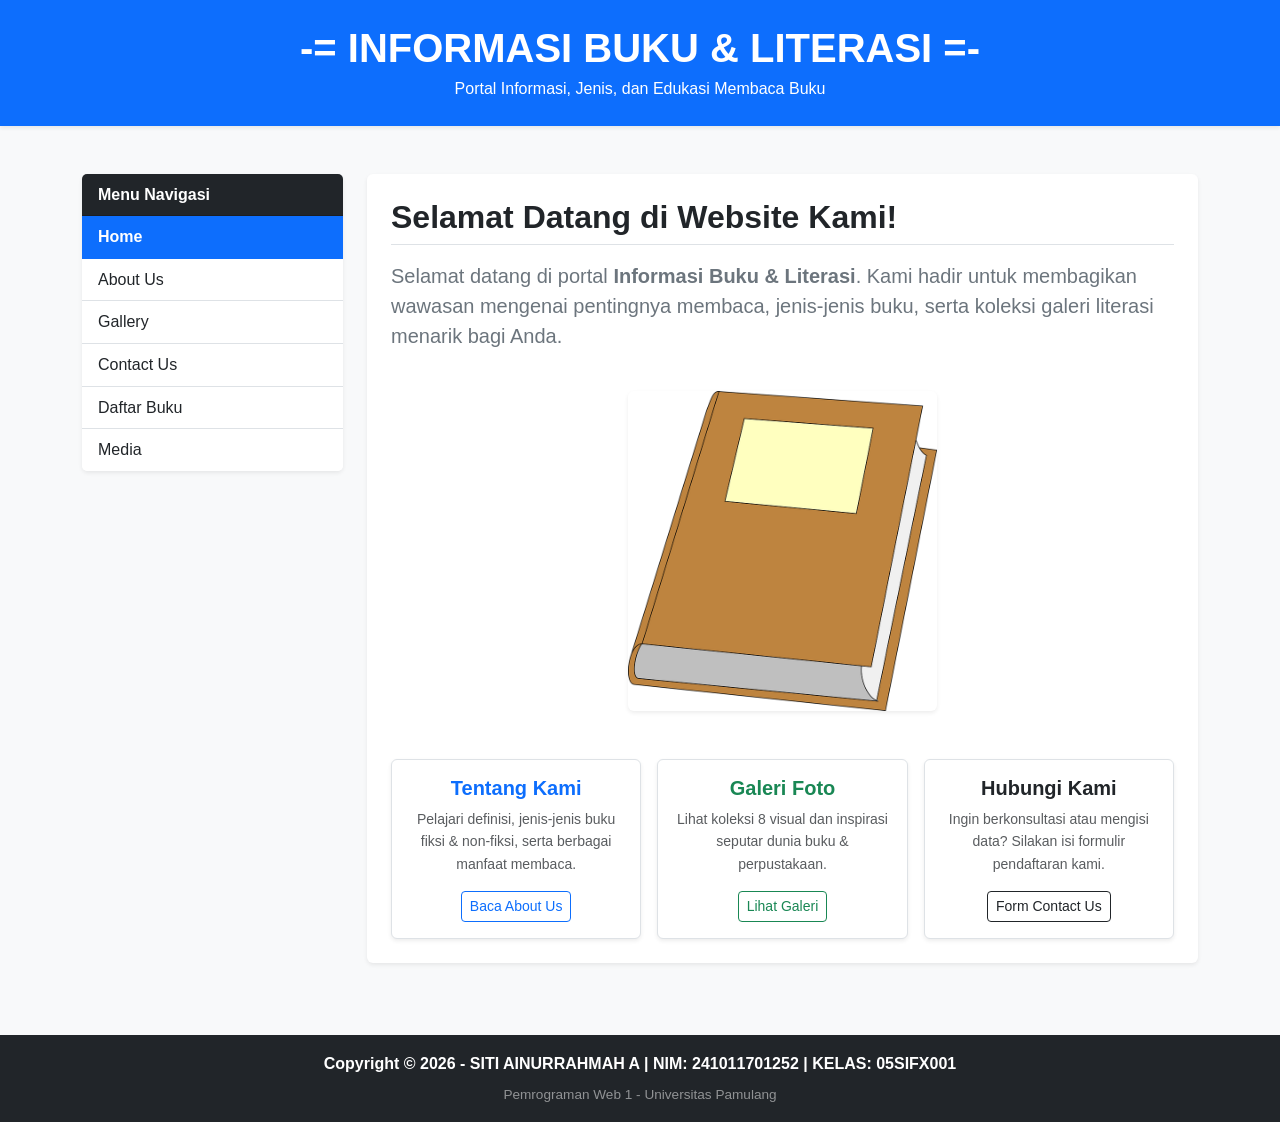
<file: index.html>
<!DOCTYPE html>
<html lang="id">
<head>
    <meta charset="UTF-8">
    <meta name="viewport" content="width=device-width, initial-scale=1.0">
    <title>Home - Informasi Buku & Literasi</title>
  <link href="https://cdn.jsdelivr.net/npm/bootstrap@5.2.3/dist/css/bootstrap.min.css" rel="stylesheet">
    <link rel="stylesheet" href="style.css">
</head>
<body class="bg-light">

    <!-- Banner Header -->
    <header class="bg-primary text-white text-center py-4 mb-4 shadow-sm">
        <div class="container">
            <h1 class="fw-bold mb-1">-= INFORMASI BUKU & LITERASI =-</h1>
            <p class="lead mb-0 fs-6">Portal Informasi, Jenis, dan Edukasi Membaca Buku</p>
        </div>
    </header>

    <div class="container my-4">
        <div class="row g-4">

            <aside class="col-lg-3 col-md-4">
                <div class="card shadow-sm border-0">
                    <div class="card-header bg-dark text-white fw-bold">
                        Menu Navigasi
                    </div>
                    <div class="list-group list-group-flush">
                        <a href="index.html" class="list-group-item list-group-item-action active fw-semibold">Home</a>
                        <a href="about.html" class="list-group-item list-group-item-action">About Us</a>
                        <a href="gallery.html" class="list-group-item list-group-item-action">Gallery</a>
                        <a href="form.html" class="list-group-item list-group-item-action">Contact Us</a>
                        <a href="buku.html" class="list-group-item list-group-item-action">Daftar Buku</a>
                        <a href="media.html" class="list-group-item list-group-item-action">Media</a>
                    </div>
                </div>
            </aside>

            <main class="col-lg-9 col-md-8">
                <div class="card shadow-sm border-0 p-4">
                    <h2 class="fw-bold mb-3 border-bottom pb-2">Selamat Datang di Website Kami!</h2>
                    
                    <p class="lh-base fs-5 text-secondary">
                        Selamat datang di portal <strong>Informasi Buku & Literasi</strong>. Kami hadir untuk membagikan wawasan mengenai pentingnya membaca, jenis-jenis buku, serta koleksi galeri literasi menarik bagi Anda.
                    </p>

                    <div class="text-center my-4">
                        <img src="images/buku.png" alt="Selamat Datang di Dunia Literasi" class="img-fluid rounded shadow-sm" style="max-height: 320px; object-fit: cover;">
                    </div>

                    <div class="row text-center g-3 mt-2">
                        <div class="col-md-4">
                            <div class="p-3 bg-white border rounded shadow-sm h-100">
                                <h5 class="fw-bold text-primary">Tentang Kami</h5>
                                <p class="small text-muted">Pelajari definisi, jenis-jenis buku fiksi & non-fiksi, serta berbagai manfaat membaca.</p>
                                <a href="about.html" class="btn btn-sm btn-outline-primary">Baca About Us</a>
                            </div>
                        </div>
                        <div class="col-md-4">
                            <div class="p-3 bg-white border rounded shadow-sm h-100">
                                <h5 class="fw-bold text-success">Galeri Foto</h5>
                                <p class="small text-muted">Lihat koleksi 8 visual dan inspirasi seputar dunia buku & perpustakaan.</p>
                                <a href="gallery.html" class="btn btn-sm btn-outline-success">Lihat Galeri</a>
                            </div>
                        </div>
                        <div class="col-md-4">
                            <div class="p-3 bg-white border rounded shadow-sm h-100">
                                <h5 class="fw-bold text-dark">Hubungi Kami</h5>
                                <p class="small text-muted">Ingin berkonsultasi atau mengisi data? Silakan isi formulir pendaftaran kami.</p>
                                <a href="form.html" class="btn btn-sm btn-outline-dark">Form Contact Us</a>
                            </div>
                        </div>
                    </div>

                </div>
            </main>

        </div>
    </div>

    <footer class="bg-dark text-white text-center py-3 mt-5">
        <div class="container">
            <p class="mb-1 fw-bold">Copyright &copy; 2026 - SITI AINURRAHMAH A | NIM: 241011701252 | KELAS: 05SIFX001</p>
            <small class="text-white-50">Pemrograman Web 1 - Universitas Pamulang</small>
        </div>
    </footer>

    <script src="https://cdn.jsdelivr.net/npm/bootstrap@5.2.3/dist/js/bootstrap.bundle.min.js"></script>
    <script src="script.js"></script>
</body>
</html>
</file>
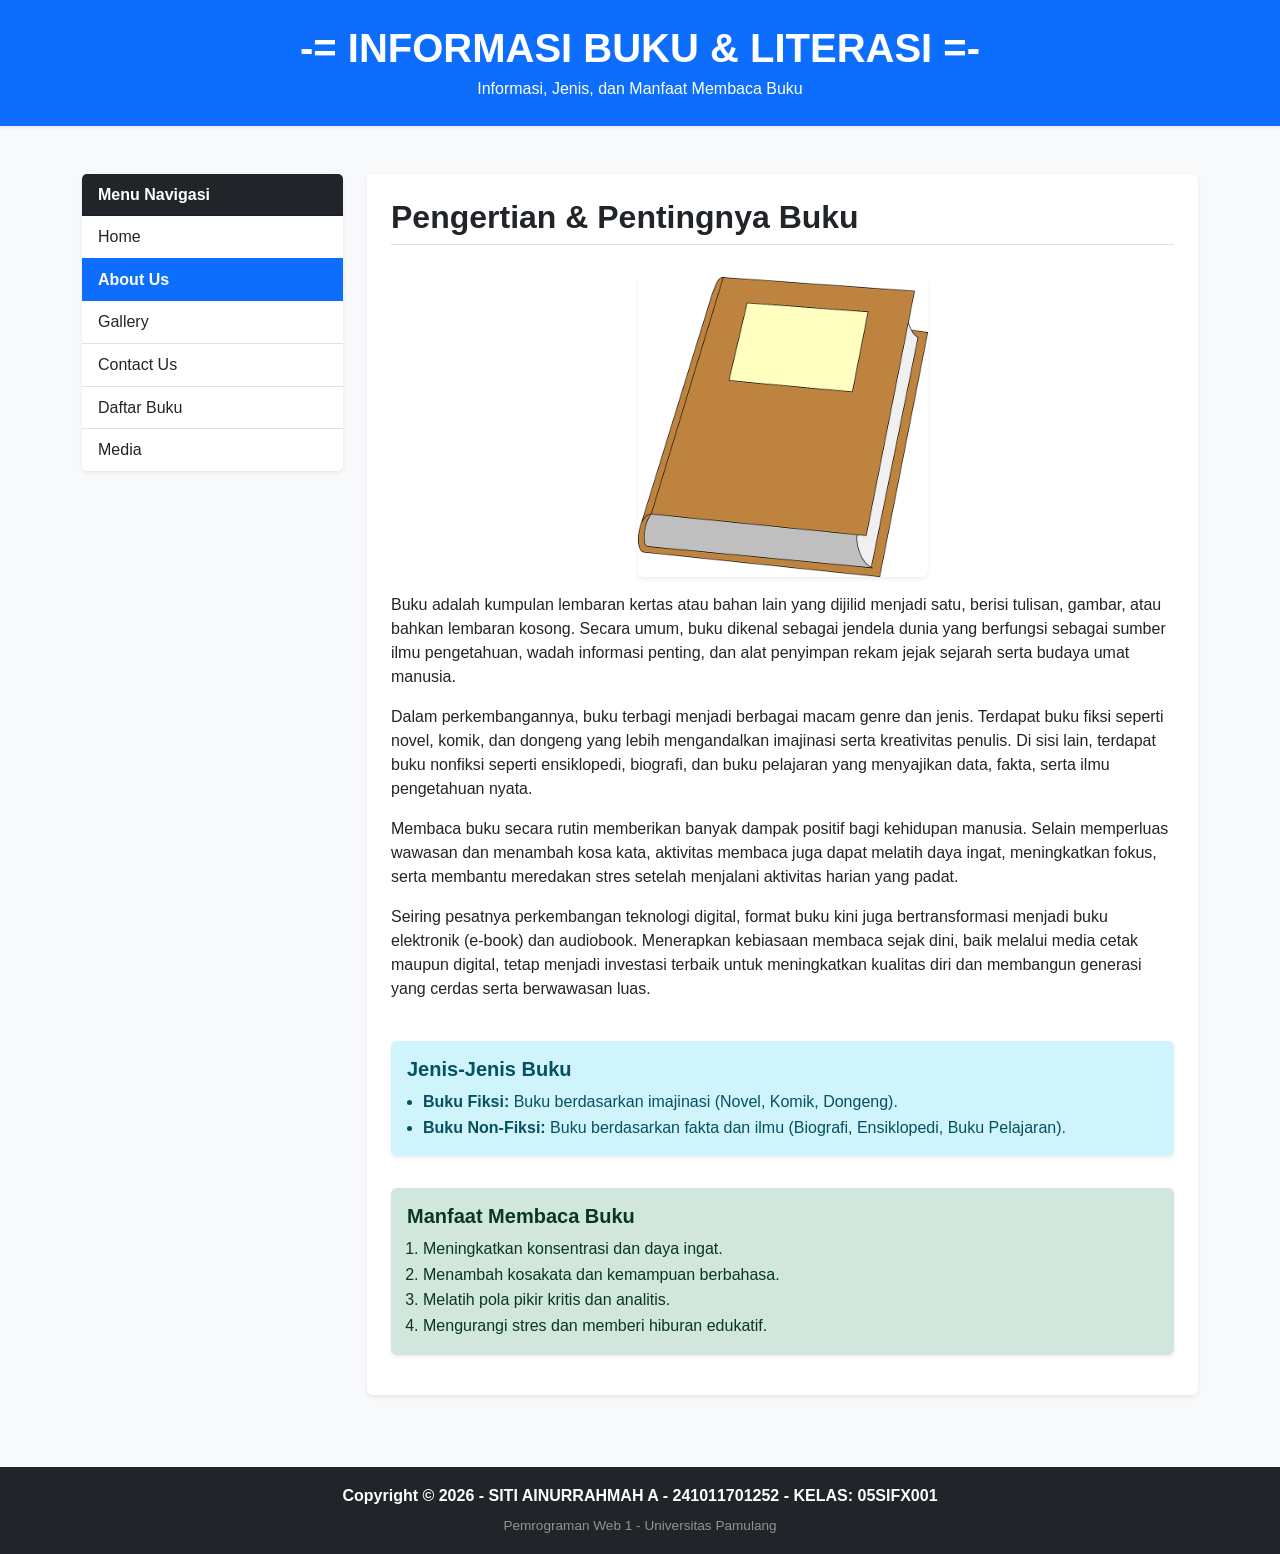
<file: about.html>
<!DOCTYPE html>
<html lang="id">
<head>
    <meta charset="UTF-8">
    <meta name="viewport" content="width=device-width, initial-scale=1.0">
    <title>About Us - Informasi Buku & Literasi</title>

     <link href="https://cdn.jsdelivr.net/npm/bootstrap@5.2.3/dist/css/bootstrap.min.css" rel="stylesheet">
    <link rel="stylesheet" href="style.css">
</head>
<body class="bg-light">

    <header class="bg-primary text-white text-center py-4 mb-4 shadow-sm">
        <div class="container">
            <h1 class="fw-bold mb-1">-= INFORMASI BUKU & LITERASI =-</h1>
            <p class="lead mb-0 fs-6">Informasi, Jenis, dan Manfaat Membaca Buku</p>
        </div>
    </header>

    <div class="container my-4">
        <div class="row g-4">

            <aside class="col-lg-3 col-md-4">
                <div class="card shadow-sm border-0">
                    <div class="card-header bg-dark text-white fw-bold">
                        Menu Navigasi
                    </div>
                    <div class="list-group list-group-flush">
                        <a href="index.html" class="list-group-item list-group-item-action">Home</a>
                        <a href="about.html" class="list-group-item list-group-item-action active fw-semibold">About Us</a>
                        <a href="gallery.html" class="list-group-item list-group-item-action">Gallery</a>
                        <a href="form.html" class="list-group-item list-group-item-action">Contact Us</a>

                        <a href="buku.html" class="list-group-item list-group-item-action">Daftar Buku</a>
                        <a href="media.html" class="list-group-item list-group-item-action">Media</a>
                    </div>
                </div>
            </aside>

            <main class="col-lg-9 col-md-8">
                <div class="card shadow-sm border-0 p-4">
                    <h2 class="fw-bold mb-3 border-bottom pb-2">Pengertian & Pentingnya Buku</h2>

                    <div class="text-center my-3">
                        <img src="images/buku.png" alt="Gambar Ilustrasi Buku" class="img-fluid rounded shadow-sm" style="max-height: 300px; object-fit: cover;">
                    </div>

                    <p class="lh-base">
                        Buku adalah kumpulan lembaran kertas atau bahan lain yang dijilid menjadi satu, berisi tulisan, gambar,
                        atau bahkan lembaran kosong. Secara umum, buku dikenal sebagai jendela dunia yang berfungsi sebagai sumber
                        ilmu pengetahuan, wadah informasi penting, dan alat penyimpan rekam jejak sejarah serta budaya umat manusia.
                    </p>
                    <p class="lh-base">
                        Dalam perkembangannya, buku terbagi menjadi berbagai macam genre dan jenis. Terdapat buku fiksi seperti novel,
                        komik, dan dongeng yang lebih mengandalkan imajinasi serta kreativitas penulis. Di sisi lain, terdapat buku
                        nonfiksi seperti ensiklopedi, biografi, dan buku pelajaran yang menyajikan data, fakta, serta ilmu pengetahuan nyata.
                    </p>
                    <p class="lh-base">
                        Membaca buku secara rutin memberikan banyak dampak positif bagi kehidupan manusia. 
                        Selain memperluas wawasan dan menambah kosa kata, aktivitas membaca juga dapat melatih daya ingat,
                        meningkatkan fokus, serta membantu meredakan stres setelah menjalani aktivitas harian yang padat.
                    </p>
                    <p class="lh-base">
                        Seiring pesatnya perkembangan teknologi digital, format buku kini juga bertransformasi menjadi buku elektronik 
                        (e-book) dan audiobook. Menerapkan kebiasaan membaca sejak dini, baik melalui media cetak maupun digital, tetap 
                        menjadi investasi terbaik untuk meningkatkan kualitas diri dan membangun generasi yang cerdas serta berwawasan luas.
                    </p>

                    <div class="alert alert-info border-0 mt-4 shadow-sm" role="alert">
                        <h4 class="alert-heading fw-bold fs-5">Jenis-Jenis Buku</h4>
                        <ul class="mb-0 ps-3">
                            <li><b>Buku Fiksi:</b> Buku berdasarkan imajinasi (Novel, Komik, Dongeng).</li>
                            <li><b>Buku Non-Fiksi:</b> Buku berdasarkan fakta dan ilmu (Biografi, Ensiklopedi, Buku Pelajaran).</li>
                        </ul>
                    </div>

                    <div class="alert alert-success border-0 mt-3 shadow-sm" role="alert">
                        <h4 class="alert-heading fw-bold fs-5">Manfaat Membaca Buku</h4>
                        <ol class="mb-0 ps-3">
                            <li>Meningkatkan konsentrasi dan daya ingat.</li>
                            <li>Menambah kosakata dan kemampuan berbahasa.</li>
                            <li>Melatih pola pikir kritis dan analitis.</li>
                            <li>Mengurangi stres dan memberi hiburan edukatif.</li>
                        </ol>
                    </div>
                </div>
            </main>

        </div>
    </div>

    <footer class="bg-dark text-white text-center py-3 mt-5">
        <div class="container">
            <p class="mb-1 fw-bold">Copyright &copy; 2026 - SITI AINURRAHMAH A - 241011701252 - KELAS: 05SIFX001</p>
            <small class="text-white-50">Pemrograman Web 1 - Universitas Pamulang</small>
        </div>
    </footer>

     <script src="https://cdn.jsdelivr.net/npm/bootstrap@5.2.3/dist/js/bootstrap.bundle.min.js"></script>
</body>
</html>
</file>
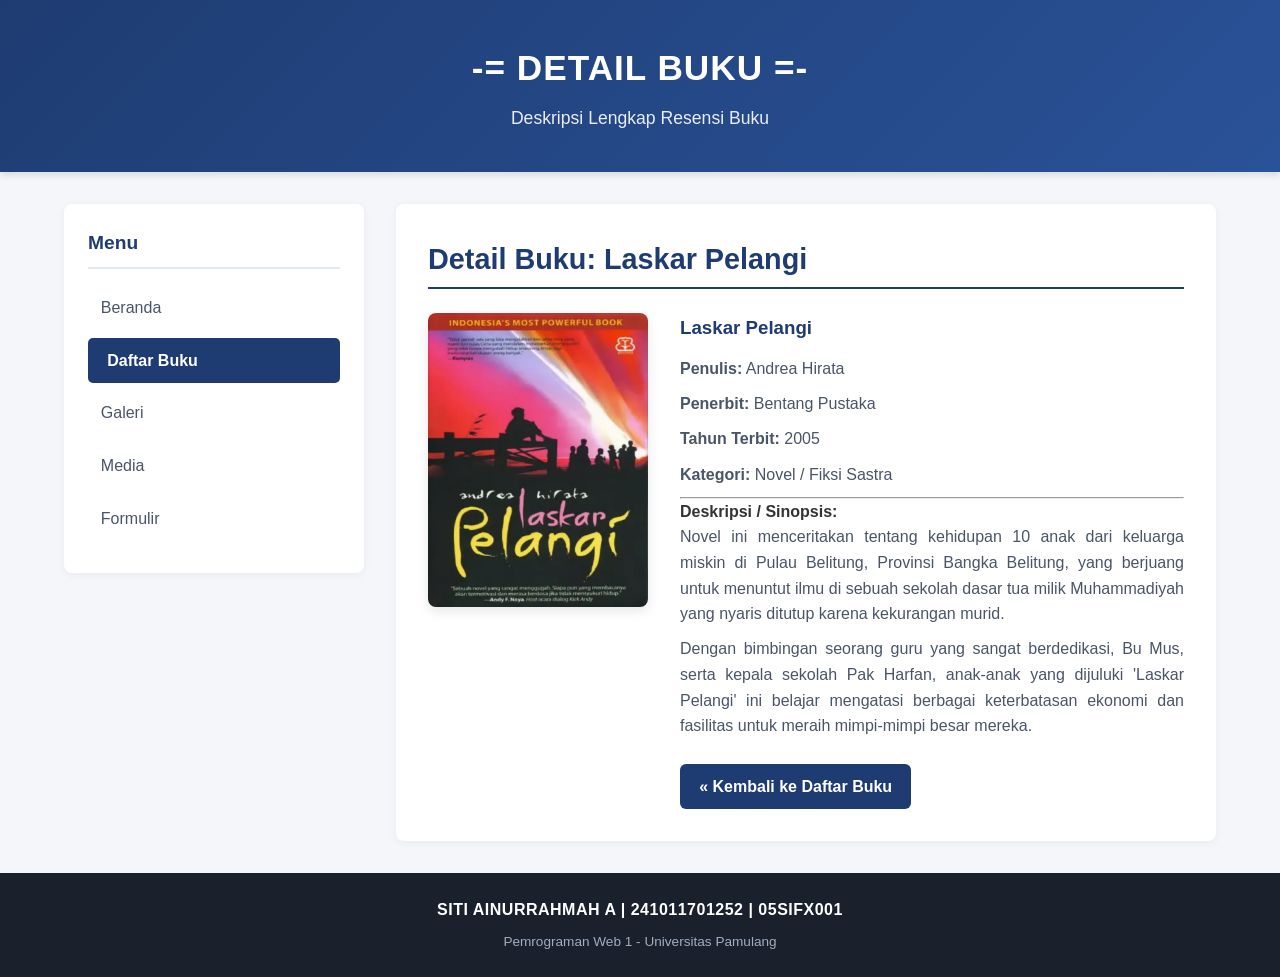
<file: detail.html>
<!DOCTYPE html>
<html lang="id">
<head>
    <meta charset="UTF-8">
    <meta name="viewport" content="width=device-width, initial-scale=1.0">
    <title>Detail Buku</title>
    <link rel="stylesheet" href="style.css">
</head>
<body>

    <header class="header-banner">
        <h1>-= DETAIL BUKU =-</h1>
        <p class="subtitle">Deskripsi Lengkap Resensi Buku</p>
    </header>

    <div class="main-wrapper">

        <aside class="sidebar">
            <h3>Menu</h3>
            <ul>
                <li><a href="index.html">Beranda</a></li>
                <li><a href="buku.html" class="active">Daftar Buku</a></li>
                <li><a href="gallery.html">Galeri</a></li>
                <li><a href="media.html">Media</a></li>
                <li><a href="form.html">Formulir</a></li>
            </ul>
        </aside>

        <main class="content-area">
            <h2 id="judul-header">Detail Buku</h2>

            <div class="detail-wrapper">
                <div class="detail-cover">
                    <img id="gambar-buku" src="images/lp.webp" alt="Cover Buku">
                </div>
                <div class="detail-info">
                    <h3 id="judul-buku">Laskar Pelangi</h3>
                    <p><b>Penulis:</b> <span id="penulis-buku">Andrea Hirata</span></p>
                    <p><b>Penerbit:</b> <span id="penerbit-buku">Bentang Pustaka</span></p>
                    <p><b>Tahun Terbit:</b> <span id="tahun-buku">2005</span></p>
                    <p><b>Kategori:</b> <span id="kategori-buku">Novel / Fiksi Sastra</span></p>
                    <hr>
                    <h4>Deskripsi / Sinopsis:</h4>
                    <p id="sinopsis-1">
                        Novel ini menceritakan tentang kehidupan 10 anak dari keluarga miskin di Pulau Belitung 
                        yang berjuang untuk menuntut ilmu di sekolah dasar tua yang nyaris ditutup.
                    </p>
                    <p id="sinopsis-2">
                        Dengan bimbingan guru yang berdedikasi, anak-anak yang dijuluki "Laskar Pelangi" ini belajar
                        mengatasi berbagai keterbatasan untuk meraih mimpi mereka.
                    </p>
                    <a href="buku.html" class="btn-back">&laquo; Kembali ke Daftar Buku</a>
                </div>
            </div>
        </main>

    </div>

    <footer>
        <p class="identitas-mhs">
            SITI AINURRAHMAH A | 241011701252 | 05SIFX001
        </p>
        <small>Pemrograman Web 1 - Universitas Pamulang</small>
    </footer>

    <script>
        const dataBuku = {
            "laskar-pelangi": {
                judul: "Laskar Pelangi",
                penulis: "Andrea Hirata",
                penerbit: "Bentang Pustaka",
                tahun: "2005",
                kategori: "Novel / Fiksi Sastra",
                gambar: "images/lp.webp",
                s1: "Novel ini menceritakan tentang kehidupan 10 anak dari keluarga miskin di Pulau Belitung, Provinsi Bangka Belitung, yang berjuang untuk menuntut ilmu di sebuah sekolah dasar tua milik Muhammadiyah yang nyaris ditutup karena kekurangan murid.",
                s2: "Dengan bimbingan seorang guru yang sangat berdedikasi, Bu Mus, serta kepala sekolah Pak Harfan, anak-anak yang dijuluki 'Laskar Pelangi' ini belajar mengatasi berbagai keterbatasan ekonomi dan fasilitas untuk meraih mimpi-mimpi besar mereka."
            },
            "bandit": {
                judul: "Bandit-Bandit Berkelas",
                penulis: "Tere Liye",
                penerbit: "Sabak Grip",
                tahun: "2021",
                kategori: "Novel Aksi / Petualangan",
                gambar: "images/b3.jpg",
                s1: "Novel ini mengisahkan tentang dunia aksi penuh intrik, strategi cerdas, dan petualangan menegangkan khas serial Tere Liye. Menceritakan para tokoh berpengaruh yang bergerak di balik layar perekonomian dan kekuasaan global.",
                s2: "Disajikan dengan alur yang cepat, cerita ini penuh dengan persahabatan, persaingan sengit, serta komitmen moral dalam menghadapi dunia bisnis dan politik yang penuh tipu daya."
            },
            "bumi-manusia": {
                judul: "Bumi Manusia",
                penulis: "Pramoedya Ananta Toer",
                penerbit: "Lentera Dipantara",
                tahun: "1980",
                kategori: "Sastra Sejarah",
                gambar: "images/bm.jpg",
                s1: "Berlatar belakang Indonesia di akhir abad ke-19 pada masa kolonial Belanda. Karya monumental ini mengisahkan perjalanan Minke, seorang pemuda pribumi berpendidikan Eropa yang berjuang melawan ketidakadilan dan diskriminasi rasial.",
                s2: "Minke juga menjalin hubungan dengan Annelies Mellema dan mengagumi keteguhan hati Nyai Ontosoroh, wanita pribumi gigih yang memperjuangkan hak-hak hukum keluarganya."
            },
            "alexandre": {
                judul: "Sastra Alexandre Dumas",
                penulis: "Alexandre Dumas",
                penerbit: "Klasik Dunia",
                tahun: "1844",
                kategori: "Sastra Klasik / Petualangan",
                gambar: "images/ad.png",
                s1: "Karya sastra klasik pilihan tulisan pengarang terkenal Perancis, Alexandre Dumas. Menceritakan tema balas dendam, keadilan, cinta, dan pengkhianatan dalam balutan kisah sejarah berkelas.",
                s2: "Buku ini menggambarkan perjuangan seorang pria yang dipenjara secara tidak adil, kemudian bangkit kembali dengan identitas baru untuk menuntut keadilan terhadap orang-orang yang telah merusak hidupnya."
            },
            "samuel": {
                judul: "Novel Samuel",
                penulis: "Erisca Febriani",
                penerbit: "Coconut Books",
                tahun: "2021",
                kategori: "Novel Remaja / Romance",
                gambar: "images/sl.jpg",
                s1: "Mengisahkan tentang kehidupan Samuel Erlangga, seorang pemuda yang tegas, dingin, dan setia kawan. Di balik sikapnya yang keras, Samuel menyimpan kepedulian yang sangat besar terhadap orang-orang yang disayanginya.",
                s2: "Novel remaja ini menyajikan konflik kehidupan sekolah, loyalitas persahabatan, perkelahian antar-geng, serta lika-liku kisah asmara romantis yang manis dan emosional."
            }
        };

        const params = new URLSearchParams(window.location.search);
        const id = params.get('id') || 'laskar-pelangi';

        if (dataBuku[id]) {
            const b = dataBuku[id];
            document.getElementById('judul-header').innerText = "Detail Buku: " + b.judul;
            document.getElementById('judul-buku').innerText = b.judul;
            document.getElementById('penulis-buku').innerText = b.penulis;
            document.getElementById('penerbit-buku').innerText = b.penerbit;
            document.getElementById('tahun-buku').innerText = b.tahun;
            document.getElementById('kategori-buku').innerText = b.kategori;
            document.getElementById('gambar-buku').src = b.gambar;
            document.getElementById('sinopsis-1').innerText = b.s1;
            document.getElementById('sinopsis-2').innerText = b.s2;
        }
    </script>

</body>
</html>
</file>
<file: style.css>
/* 1. RESET & BASE STYLES (Gaya Dasar) */
* {
    margin: 0;
    padding: 0;
    box-sizing: border-box;
    font-family: 'Segoe UI', Tahoma, Geneva, Verdana, sans-serif;
}

body {
    background-color: #f4f6f9;
    color: #333333;
    line-height: 1.6;
    min-height: 100vh;
    display: flex;
    flex-direction: column;
}

/* 2. HEADER BANNER */
.header-banner {
    background: linear-gradient(135deg, #1e3c72 0%, #2a5298 100%);
    color: #ffffff;
    text-align: center;
    padding: 2.5rem 1rem;
    box-shadow: 0 4px 6px rgba(0, 0, 0, 0.1);
}

.header-banner h1 {
    font-size: 2.2rem;
    letter-spacing: 1px;
    margin-bottom: 0.5rem;
}

.header-banner .subtitle {
    font-size: 1.1rem;
    font-weight: 300;
    opacity: 0.9;
}

/* 3. LAYOUT UTAMA (Sidebar + Area Konten) */
.main-wrapper {
    display: flex;
    max-width: 1200px;
    width: 90%;
    margin: 2rem auto;
    gap: 2rem;
    flex: 1; /* Menjaga footer tetap di paling bawah */
}

/* --- SIDEBAR MENU --- */
.sidebar {
    flex: 1;
    min-width: 220px;
    background-color: #ffffff;
    padding: 1.5rem;
    border-radius: 8px;
    box-shadow: 0 2px 8px rgba(0, 0, 0, 0.05);
    height: fit-content;
}

.sidebar h3 {
    font-size: 1.2rem;
    color: #1e3c72;
    margin-bottom: 1rem;
    padding-bottom: 0.5rem;
    border-bottom: 2px solid #e2e8f0;
}

.sidebar ul {
    list-style: none;
    padding-left: 0;
}

.sidebar ul li {
    margin-bottom: 0.5rem;
}

.sidebar ul li a {
    display: block;
    padding: 0.6rem 0.8rem;
    color: #4a5568;
    text-decoration: none;
    border-radius: 5px;
    transition: all 0.2s ease-in-out;
    font-weight: 500;
}

.sidebar ul li a:hover,
.sidebar ul li a.active {
    background-color: #1e3c72;
    color: #ffffff;
    padding-left: 1.2rem;
    font-weight: 600;
}

/* --- AREA KONTEN --- */
.content-area {
    flex: 3;
    background-color: #ffffff;
    padding: 2rem;
    border-radius: 8px;
    box-shadow: 0 2px 8px rgba(0, 0, 0, 0.05);
}

.content-area h2 {
    color: #1e3c72;
    font-size: 1.8rem;
    margin-bottom: 1.5rem;
    border-bottom: 2px solid #1e3c72;
    padding-bottom: 0.3rem;
}

.content-area p {
    margin-bottom: 1.2rem;
    text-align: justify;
    color: #4a5568;
}

/* 4. HALAMAN BERANDA (index.html) */
.image-container {
    text-align: center;
    margin: 1.5rem 0;
}

.img-buku {
    max-width: 100%;
    height: auto;
    max-height: 300px;
    border-radius: 8px;
    box-shadow: 0 4px 10px rgba(0, 0, 0, 0.1);
    object-fit: cover;
}

.jenis-buku,
.manfaat-buku {
    background-color: #f8fafc;
    border-left: 4px solid #1e3c72;
    padding: 1.2rem 1.5rem;
    margin-top: 1.5rem;
    border-radius: 0 8px 8px 0;
}

.jenis-buku h3,
.manfaat-buku h3 {
    color: #2a5298;
    margin-bottom: 0.8rem;
    font-size: 1.2rem;
}

.jenis-buku ul,
.manfaat-buku ol {
    padding-left: 1.2rem;
    color: #4a5568;
}

.jenis-buku ul li,
.manfaat-buku ol li {
    margin-bottom: 0.5rem;
}

/* 5. HALAMAN DAFTAR BUKU (buku.html) */
/* 5. HALAMAN DAFTAR BUKU (buku.html) - UKURAN DIPERBESAR */
.gallery-grid {
    display: grid;
    /* Mengubah ukuran minimal kolom dari 180px menjadi 240px agar kartu lebih lebar */
    grid-template-columns: repeat(auto-fill, minmax(240px, 1fr));
    gap: 2rem;
    margin-top: 1.5rem;
}

.book-card {
    background-color: #ffffff;
    border: 1px solid #e2e8f0;
    border-radius: 10px;
    padding: 1.25rem;
    display: flex;
    flex-direction: column;
    justify-content: space-between;
    align-items: center;
    text-align: center;
    transition: transform 0.2s ease, box-shadow 0.2s ease;
}

.book-card:hover {
    transform: translateY(-6px);
    box-shadow: 0 10px 20px rgba(0, 0, 0, 0.12);
}

.book-card img {
    width: 100%;
    /* Mengubah tinggi gambar dari 220px menjadi 300px agar sampul buku tampak lebih besar */
    height: 300px;
    object-fit: cover;
    border-radius: 6px;
    margin-bottom: 1rem;
}

.book-card h4 {
    /* Memperbesar ukuran font judul buku */
    font-size: 1.15rem;
    color: #1e3c72;
    margin-bottom: 0.4rem;
    line-height: 1.4;
}

.book-card .author {
    font-size: 0.95rem;
    color: #718096;
    margin-bottom: 1.2rem;
}

.btn-detail {
    display: inline-block;
    width: 100%;
    padding: 0.65rem 0;
    background-color: #1e3c72;
    color: #ffffff;
    text-decoration: none;
    border-radius: 6px;
    font-size: 0.95rem;
    font-weight: 600;
    transition: background-color 0.2s ease;
}

.btn-detail:hover {
    background-color: #2a5298;
    color: #ffffff;
}
/* 6. HALAMAN GALERI (gallery.html) */
.gallery-container {
    display: grid;
    grid-template-columns: 1.2fr 1fr 1fr;
    gap: 1.2rem;
    margin-top: 1rem;
}

.gallery-item {
    background-color: #ffffff;
    border: 1px solid #e2e8f0;
    border-radius: 8px;
    padding: 0.8rem;
    text-align: center;
    box-shadow: 0 2px 5px rgba(0, 0, 0, 0.05);
    transition: transform 0.2s ease, box-shadow 0.2s ease;
}

.gallery-item:hover {
    transform: translateY(-3px);
    box-shadow: 0 6px 12px rgba(0, 0, 0, 0.1);
}

.gallery-item img {
    width: 100%;
    height: 180px;
    object-fit: cover;
    border-radius: 6px;
    margin-bottom: 0.5rem;
}

.gallery-item .caption {
    font-weight: 600;
    color: #1e3c72;
    font-size: 0.9rem;
}

.gallery-item.featured {
    grid-row: span 2;
    display: flex;
    flex-direction: column;
    justify-content: space-between;
}

.gallery-item.featured img {
    height: 100%;
    max-height: 380px;
}

/* 7. HALAMAN MEDIA (media.html) */
.media-container {
    display: flex;
    flex-direction: column;
    gap: 1.5rem;
    margin-top: 1rem;
}

.media-grid {
    display: grid;
    grid-template-columns: 1fr 1.5fr;
    gap: 1.5rem;
}

.media-card {
    background-color: #f8fafc;
    border: 1px solid #e2e8f0;
    border-radius: 8px;
    padding: 1.2rem;
    text-align: center;
    box-shadow: 0 2px 5px rgba(0, 0, 0, 0.03);
}

.media-card h3 {
    color: #1e3c72;
    margin-bottom: 1rem;
    font-size: 1.1rem;
}

.media-preview img {
    max-width: 100%;
    height: 250px;
    object-fit: cover;
    border-radius: 6px;
    box-shadow: 0 2px 6px rgba(0, 0, 0, 0.1);
}

.media-preview video {
    width: 100%;
    height: 250px;
    border-radius: 6px;
    background-color: #000000;
    box-shadow: 0 2px 6px rgba(0, 0, 0, 0.1);
}

.audio-section {
    width: 100%;
}

.audio-section audio {
    width: 100%;
    max-width: 600px;
    margin: 0.5rem auto 0;
    display: block;
}

/* 8. HALAMAN FORMULIR (form.html) */
.form-container {
    margin-top: 1.5rem;
    display: flex;
    flex-direction: column;
    gap: 1.2rem;
}

.form-group {
    display: flex;
    flex-direction: column;
    gap: 0.4rem;
}

.form-group label {
    font-weight: 600;
    color: #1e3c72;
    font-size: 0.95rem;
}

.form-group input[type="text"],
.form-group select,
.form-group textarea {
    width: 100%;
    padding: 0.6rem 0.8rem;
    border: 1px solid #cbd5e1;
    border-radius: 6px;
    font-size: 0.95rem;
    color: #333333;
    background-color: #f8fafc;
    transition: border-color 0.2s ease, box-shadow 0.2s ease;
}

.form-group input[type="text"]:focus,
.form-group select:focus,
.form-group textarea:focus {
    outline: none;
    border-color: #1e3c72;
    box-shadow: 0 0 0 3px rgba(30, 60, 114, 0.15);
    background-color: #ffffff;
}

.radio-group {
    display: flex;
    gap: 1.5rem;
    align-items: center;
    padding: 0.3rem 0;
}

.radio-group label {
    font-weight: normal;
    color: #4a5568;
    cursor: pointer;
    display: flex;
    align-items: center;
    gap: 0.4rem;
}

.radio-group input[type="radio"] {
    accent-color: #1e3c72;
    cursor: pointer;
}

.form-actions {
    display: flex;
    gap: 1rem;
    margin-top: 1rem;
}

.btn-submit,
.btn-reset {
    padding: 0.7rem 1.5rem;
    border: none;
    border-radius: 6px;
    font-size: 0.95rem;
    font-weight: 600;
    cursor: pointer;
    transition: background-color 0.2s ease;
}

.btn-submit {
    background-color: #1e3c72;
    color: #ffffff;
}

.btn-submit:hover {
    background-color: #2a5298;
}

.btn-reset {
    background-color: #e2e8f0;
    color: #4a5568;
}

.btn-reset:hover {
    background-color: #cbd5e1;
}

/* 9. HALAMAN TANGGAL & WAKTU */
.date-card {
    background-color: #f8fafc;
    border: 1px solid #e2e8f0;
    border-radius: 8px;
    padding: 2.5rem 1.5rem;
    text-align: center;
    margin-top: 1.5rem;
    box-shadow: 0 2px 6px rgba(0, 0, 0, 0.03);
}

.date-display {
    font-size: 1.6rem;
    color: #1e3c72;
    margin-bottom: 1.2rem;
    font-weight: 600;
}

.salam-badge {
    display: inline-block;
    background: linear-gradient(135deg, #1e3c72 0%, #2a5298 100%);
    color: #ffffff;
    font-size: 1.2rem;
    font-weight: 600;
    padding: 0.6rem 2rem;
    border-radius: 50px;
    box-shadow: 0 4px 10px rgba(30, 60, 114, 0.2);
}

/* 10. HALAMAN USIA */
.age-card {
    background-color: #f8fafc;
    border: 1px solid #e2e8f0;
    border-radius: 8px;
    padding: 2rem 1.5rem;
    text-align: center;
    margin-top: 1.5rem;
    box-shadow: 0 2px 6px rgba(0, 0, 0, 0.03);
}

.age-result {
    font-size: 1.5rem;
    color: #1e3c72;
    margin-bottom: 0.8rem;
}

.age-category {
    font-size: 1.1rem;
    color: #4a5568;
    margin-bottom: 1.5rem;
}

.age-category span {
    color: #2a5298;
    font-weight: bold;
    background-color: #e2e8f0;
    padding: 0.2rem 0.8rem;
    border-radius: 4px;
}

.btn-reload {
    background-color: #1e3c72;
    color: #ffffff;
    border: none;
    padding: 0.6rem 1.4rem;
    font-size: 0.95rem;
    font-weight: 600;
    border-radius: 6px;
    cursor: pointer;
    transition: background-color 0.2s ease;
}

.btn-reload:hover {
    background-color: #2a5298;
}

/* 11. DETAIL BUKU */
.detail-wrapper {
    display: flex;
    gap: 2rem;
    align-items: flex-start;
    flex-wrap: wrap;
}

.detail-cover img {
    width: 220px;
    height: auto;
    border-radius: 8px;
    box-shadow: 0 4px 12px rgba(0,0,0,0.1);
}

.detail-info {
    flex: 1;
}

.detail-info h3 {
    color: #1e3c72;
    margin-bottom: 0.8rem;
}

.detail-info p {
    margin-bottom: 0.6rem;
    color: #4a5568;
}

.btn-back {
    display: inline-block;
    margin-top: 1rem;
    padding: 0.6rem 1.2rem;
    background-color: #1e3c72;
    color: #ffffff;
    text-decoration: none;
    border-radius: 6px;
    font-weight: 600;
    transition: background-color 0.2s ease;
}

.btn-back:hover {
    background-color: #2a5298;
    color: #ffffff;
}

/* 12. FOOTER */
footer {
    background-color: #1a202c;
    color: #cbd5e0;
    text-align: center;
    padding: 1.5rem 1rem;
    margin-top: auto;
}

footer .identitas-mhs {
    font-weight: 600;
    color: #ffffff;
    margin-bottom: 0.3rem;
    letter-spacing: 0.5px;
}

footer small {
    color: #a0aec0;
    font-size: 0.85rem;
}

/* 13. RESPONSIVE DESIGN (HP & Tablet) */
@media (max-width: 768px) {
    .main-wrapper {
        flex-direction: column;
        width: 95%;
        margin: 1rem auto;
    }

    .sidebar {
        width: 100%;
    }

    .sidebar ul {
        display: flex;
        flex-wrap: wrap;
        gap: 0.5rem;
    }

    .sidebar ul li {
        margin-bottom: 0;
        flex: 1 1 calc(50% - 0.5rem);
    }

    .header-banner h1 {
        font-size: 1.6rem;
    }

    .content-area {
        padding: 1.2rem;
    }

    .gallery-container {
        grid-template-columns: 1fr 1fr;
    }

    .gallery-item.featured {
        grid-row: span 1;
        grid-column: span 2;
    }

    .gallery-item.featured img {
        height: 250px;
    }

    .media-grid {
        grid-template-columns: 1fr;
    }

    .media-preview img,
    .media-preview video {
        height: auto;
        max-height: 250px;
    }
}

@media (max-width: 480px) {
    .gallery-grid {
        grid-template-columns: repeat(auto-fill, minmax(140px, 1fr));
        gap: 1rem;
    }

    .gallery-container {
        grid-template-columns: 1fr;
    }

    .gallery-item.featured {
        grid-column: span 1;
    }

    .book-card img {
        height: 180px;
    }

    .sidebar ul li {
        flex: 1 1 100%;
    }
}
</file>
